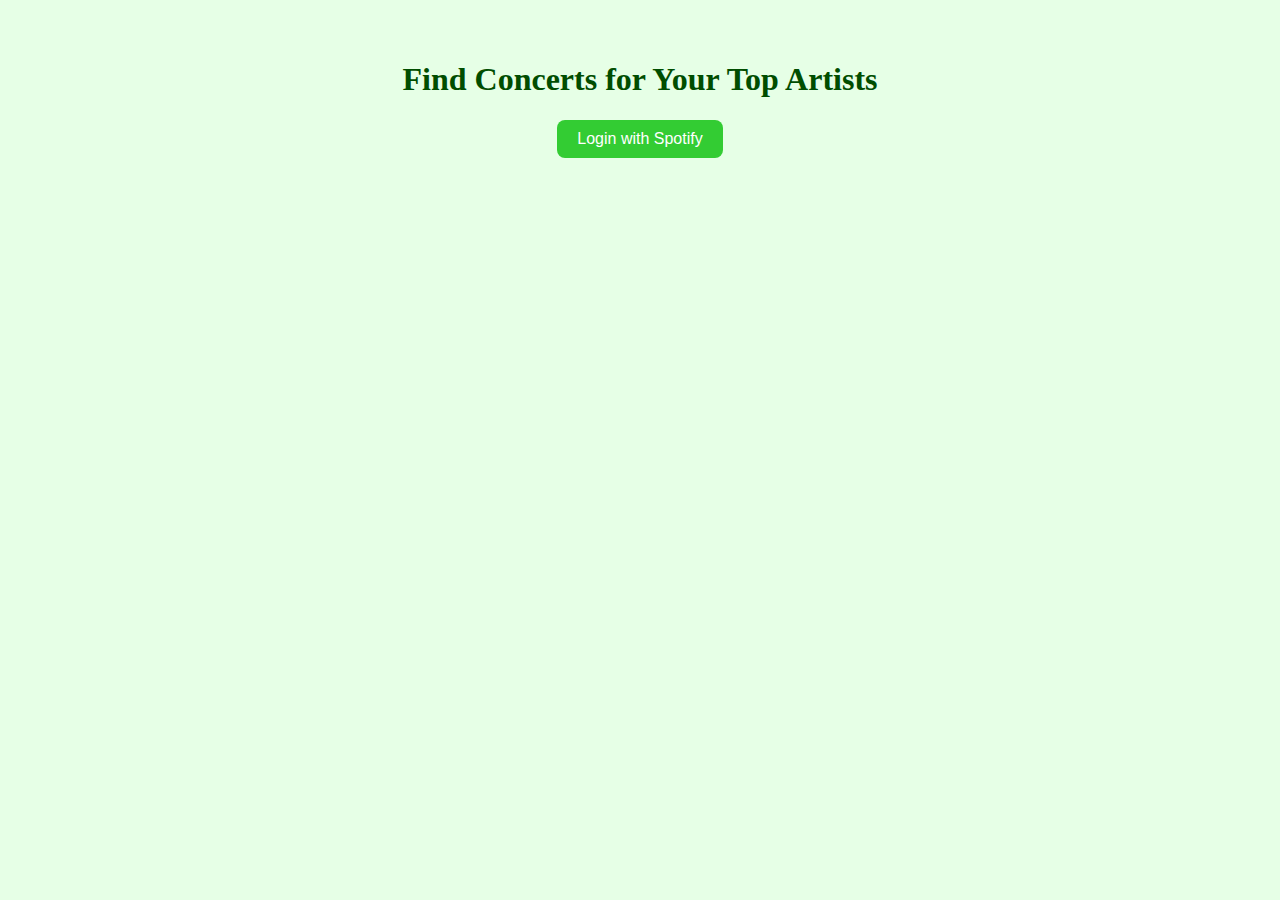
<file: index.html>
<!DOCTYPE html>
<html lang="en">
<head>
  <meta charset="UTF-8" />
  <meta name="viewport" content="width=device-width, initial-scale=1.0" />
  <title>Top Artist Concert Finder</title>
  <link rel="stylesheet" href="style.css" />
</head>
<body>
  <h1>Find Concerts for Your Top Artists</h1>
  <button id="login">Login with Spotify</button>
  <div id="results"></div>
  <script src="script.js"></script>
</body>
</html>
</file>
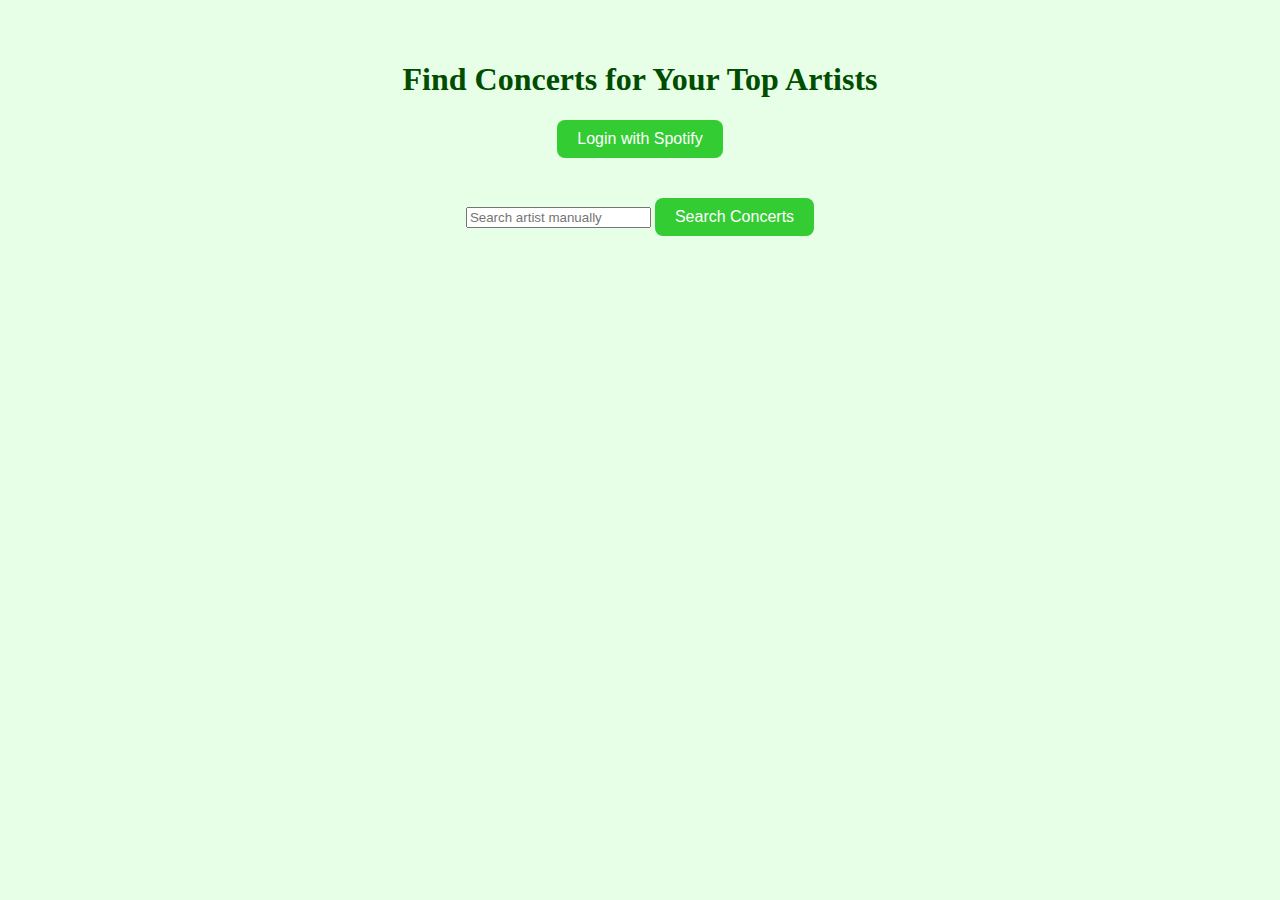
<file: Ticketmaster/index.html>
<!DOCTYPE html>
<html lang="en">
<head>
  <meta charset="UTF-8" />
  <meta name="viewport" content="width=device-width, initial-scale=1.0" />
  <title>Top Artist Concert Finder</title>
  <link rel="stylesheet" href="style.css" />
</head>
<body>
  <h1>Find Concerts for Your Top Artists</h1>
  <button id="login">Login with Spotify</button>

  <div style="margin-top: 20px;">
    <input type="text" id="artist-search" placeholder="Search artist manually" />
    <button id="manual-search">Search Concerts</button>
  </div>

  <div id="results"></div>
  <script src="script.js"></script>
</body>
</html>
</file>
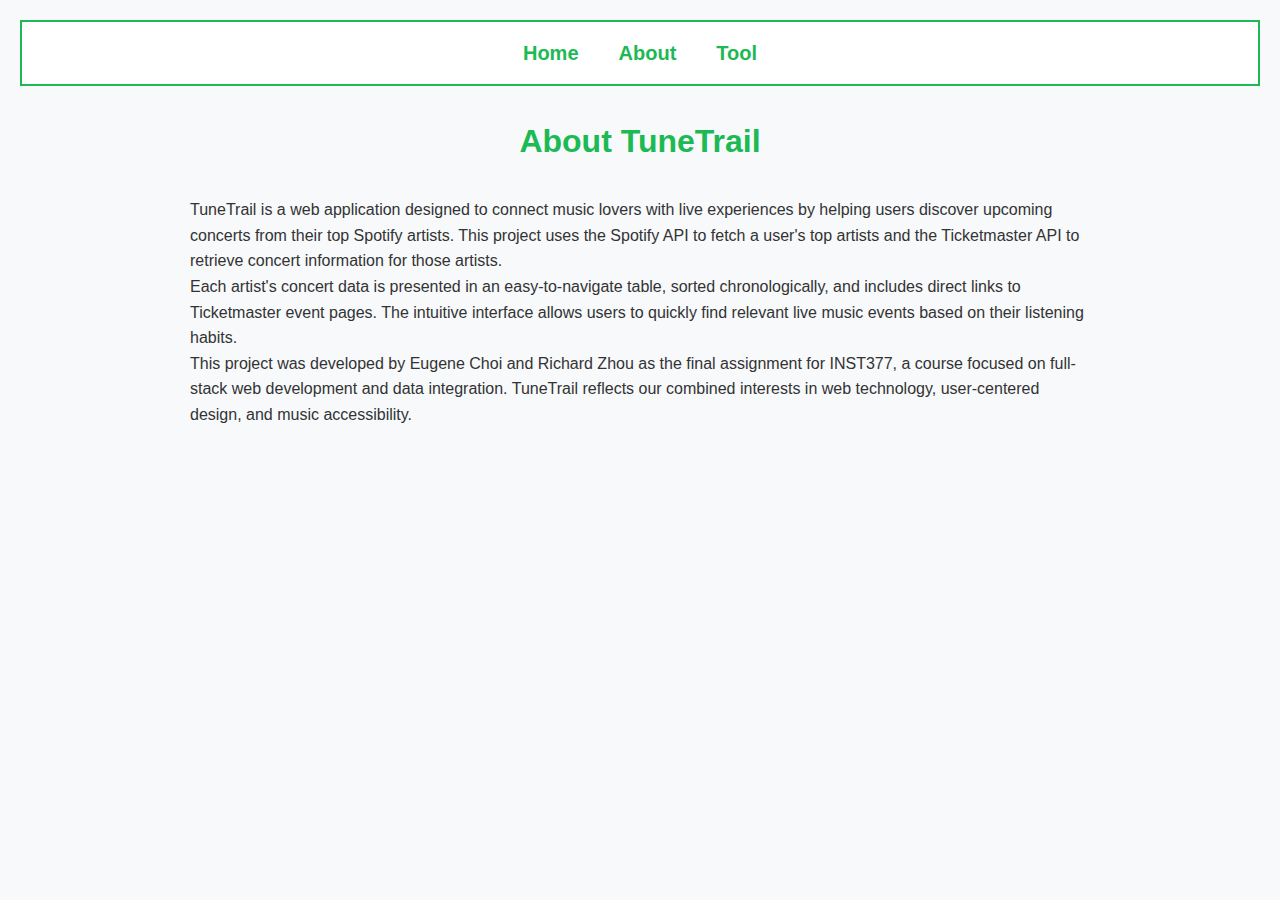
<file: about.html>
<!DOCTYPE html>
<html lang="en">
<head>
  <meta charset="UTF-8">
  <meta name="viewport" content="width=device-width, initial-scale=1.0">
  <title>About - TuneTrail</title>
  <link rel="stylesheet" href="styles.css">
</head>
<body>
  <header>
    <nav class="navbar centered-navbar">
      <a href="index.html" class="nav-link">Home</a>
      <a href="about.html" class="nav-link">About</a>
      <a href="concert-tool.html" class="nav-link">Tool</a>
    </nav>
  </header>

  <main class="container">
    <h1>About TuneTrail</h1>
    <p>TuneTrail is a web application designed to connect music lovers with live experiences by helping users discover upcoming concerts from their top Spotify artists. This project uses the Spotify API to fetch a user's top artists and the Ticketmaster API to retrieve concert information for those artists.
    </p>

    <p>Each artist's concert data is presented in an easy-to-navigate table, sorted chronologically, and includes direct links to Ticketmaster event pages. The intuitive interface allows users to quickly find relevant live music events based on their listening habits.
    </p>

    <p>This project was developed by Eugene Choi and Richard Zhou as the final assignment for INST377, a course focused on full-stack web development and data integration. TuneTrail reflects our combined interests in web technology, user-centered design, and music accessibility.
    </p>
  </main>
</body>
</html>
</file>
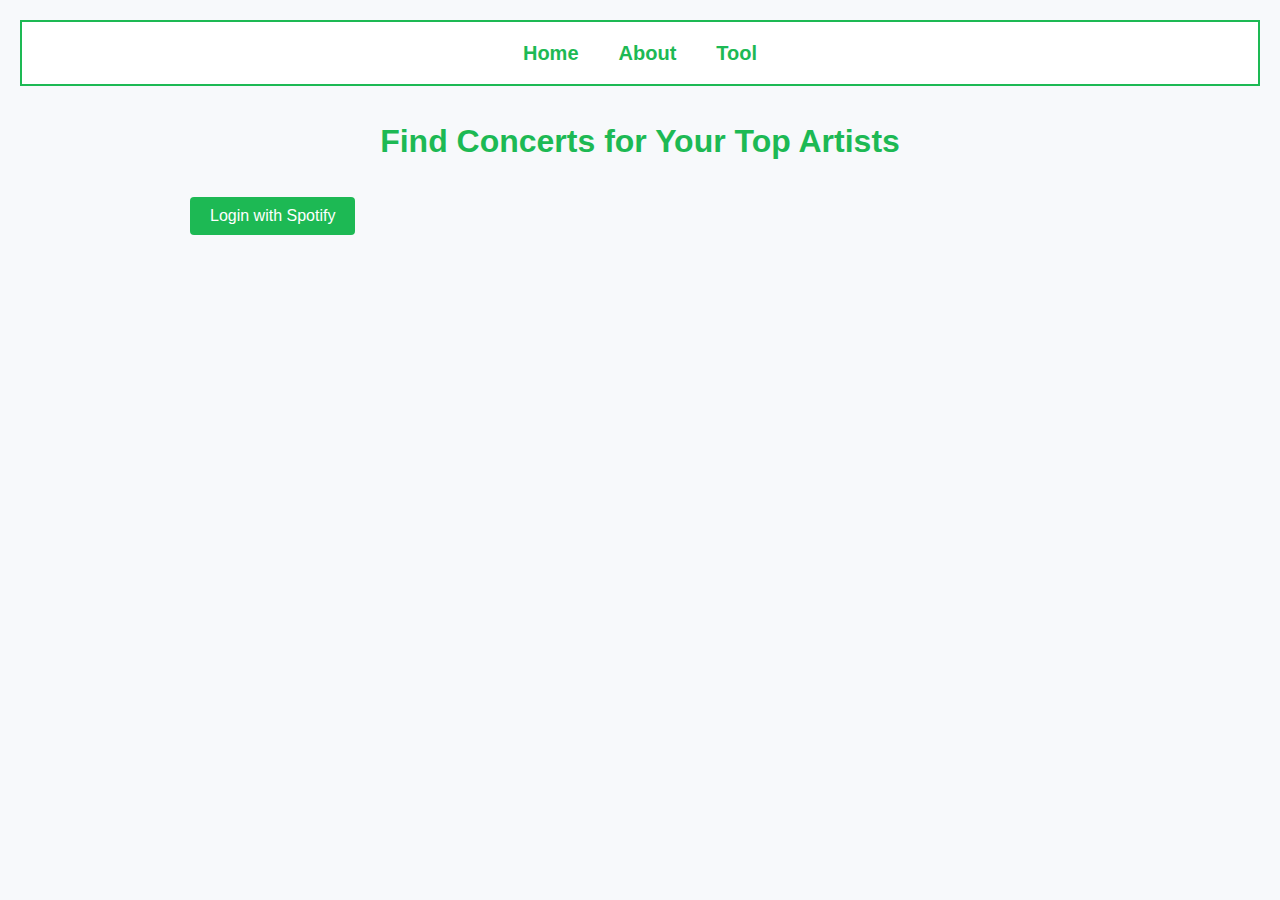
<file: concert-tool.html>
<!DOCTYPE html>
<html lang="en">
<head>
  <meta charset="UTF-8">
  <meta name="viewport" content="width=device-width, initial-scale=1.0">
  <title>Find Concerts - TuneTrail</title>
  <link rel="stylesheet" href="styles.css">
</head>
<body>
  <header>
    <nav class="navbar centered-navbar">
      <a href="index.html" class="nav-link">Home</a>
      <a href="about.html" class="nav-link">About</a>
      <a href="concert-tool.html" class="nav-link">Tool</a>
    </nav>
  </header>

  <main class="container">
    <h1>Find Concerts for Your Top Artists</h1>
    <button id="login">Login with Spotify</button>
    <div id="loading" class="hidden">Loading concerts...</div>
    <div id="concerts"></div>
  </main>

  <script src="concert-tool-script.js"></script>
</body>
</html>
</file>
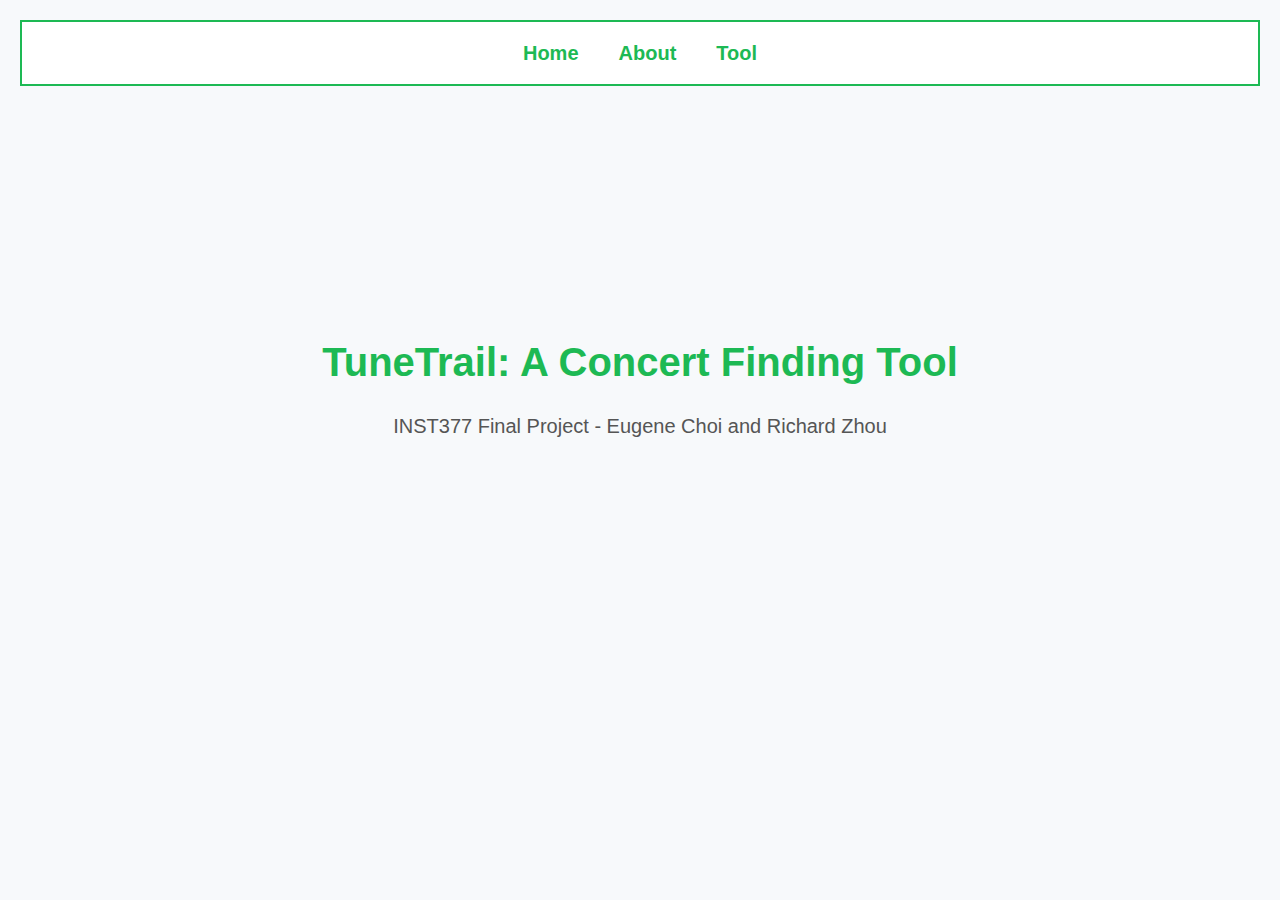
<file: home.html>
<!DOCTYPE html>
<html lang="en">
<head>
  <meta charset="UTF-8">
  <meta name="viewport" content="width=device-width, initial-scale=1.0">
  <title>Home - TuneTrail</title>
  <link rel="stylesheet" href="styles.css">
</head>
<body>
  <header>
    <nav class="navbar centered-navbar">
      <a href="home.html" class="nav-link">Home</a>
      <a href="about.html" class="nav-link">About</a>
      <a href="tool.html" class="nav-link">Tool</a>
    </nav>
  </header>

  <main class="home-main">
    <h1 class="home-title">TuneTrail: A Concert Finding Tool</h1>
    <p class="home-subtitle">INST377 Final Project - Eugene Choi and Richard Zhou</p>
  </main>
</body>
</html>
</file>
<file: style.css>
body {
  font-family: 'Times New Roman', serif;
  background-color: #e6ffe6;
  color: #004d00;
  text-align: center;
  padding: 2rem;
}

button {
  background-color: #33cc33;
  color: white;
  padding: 10px 20px;
  border: none;
  font-size: 1rem;
  border-radius: 8px;
  cursor: pointer;
  margin-bottom: 20px;
}

#results {
  margin-top: 20px;
}
</file>
<file: Ticketmaster/style.css>
body {
  font-family: 'Times New Roman', serif;
  background-color: #e6ffe6;
  color: #004d00;
  text-align: center;
  padding: 2rem;
}

button {
  background-color: #33cc33;
  color: white;
  padding: 10px 20px;
  border: none;
  font-size: 1rem;
  border-radius: 8px;
  cursor: pointer;
  margin-bottom: 20px;
}

#results {
  margin-top: 20px;
}
</file>
<file: styles.css>
/* Base Reset */
* {
  box-sizing: border-box;
  margin: 0;
  padding: 0;
}

body {
  font-family: 'Segoe UI', Tahoma, Geneva, Verdana, sans-serif;
  background-color: #f7f9fb;
  color: #333;
  padding: 20px;
  line-height: 1.6;
}

.container {
  max-width: 900px;
  margin: 0 auto;
}

h1 {
  text-align: center;
  margin-bottom: 30px;
  color: #1db954;
}

/* Navigation Styling */
.navbar {
  display: flex;
  justify-content: center;
  gap: 40px;
  padding: 15px 0;
  background-color: #ffffff;
  border: 2px solid #1db954;
  margin-bottom: 30px;
}

.nav-link {
  font-size: 1.25rem;
  color: #1db954;
  text-decoration: none;
  font-weight: bold;
}

.nav-link:hover {
  text-decoration: underline;
}

form {
  display: flex;
  flex-direction: column;
  align-items: center;
  margin-bottom: 30px;
}

label {
  font-size: 1rem;
  margin-bottom: 10px;
}

input[type="text"] {
  padding: 10px;
  width: 300px;
  border: 1px solid #ccc;
  border-radius: 4px;
  margin-bottom: 15px;
}

button {
  padding: 10px 20px;
  background-color: #1db954;
  border: none;
  border-radius: 4px;
  color: white;
  cursor: pointer;
  font-size: 1rem;
}

button:hover {
  background-color: #17a74a;
}

#loading {
  text-align: center;
  font-weight: bold;
  margin: 20px 0;
}

.hidden {
  display: none;
}

/* Artist Table Styling */
.artist-section {
  margin-bottom: 40px;
}

.artist-name {
  font-size: 1.4rem;
  margin-bottom: 10px;
  color: #1db954;
}

table {
  width: 100%;
  border-collapse: collapse;
  margin-bottom: 20px;
}

thead {
  background-color: #e5f6ed;
}

th, td {
  border: 1px solid #ddd;
  padding: 12px;
  text-align: left;
}

tr:nth-child(even) {
  background-color: #f9f9f9;
}

a {
  color: #1db954;
  text-decoration: none;
}

a:hover {
  text-decoration: underline;
}

/* Home Page Styling */
.home-main {
  display: flex;
  flex-direction: column;
  align-items: center;
  justify-content: center;
  height: 60vh;
  text-align: center;
}

.home-title {
  font-size: 2.5rem;
  color: #1db954;
  margin-bottom: 1rem;
}

.home-subtitle {
  font-size: 1.25rem;
  color: #555;
}

/* About Page Styling */
.about-main {
  padding: 0 20px;
  text-align: left;
  font-size: 1.1rem;
  line-height: 1.8;
  color: #444;
}
</file>
